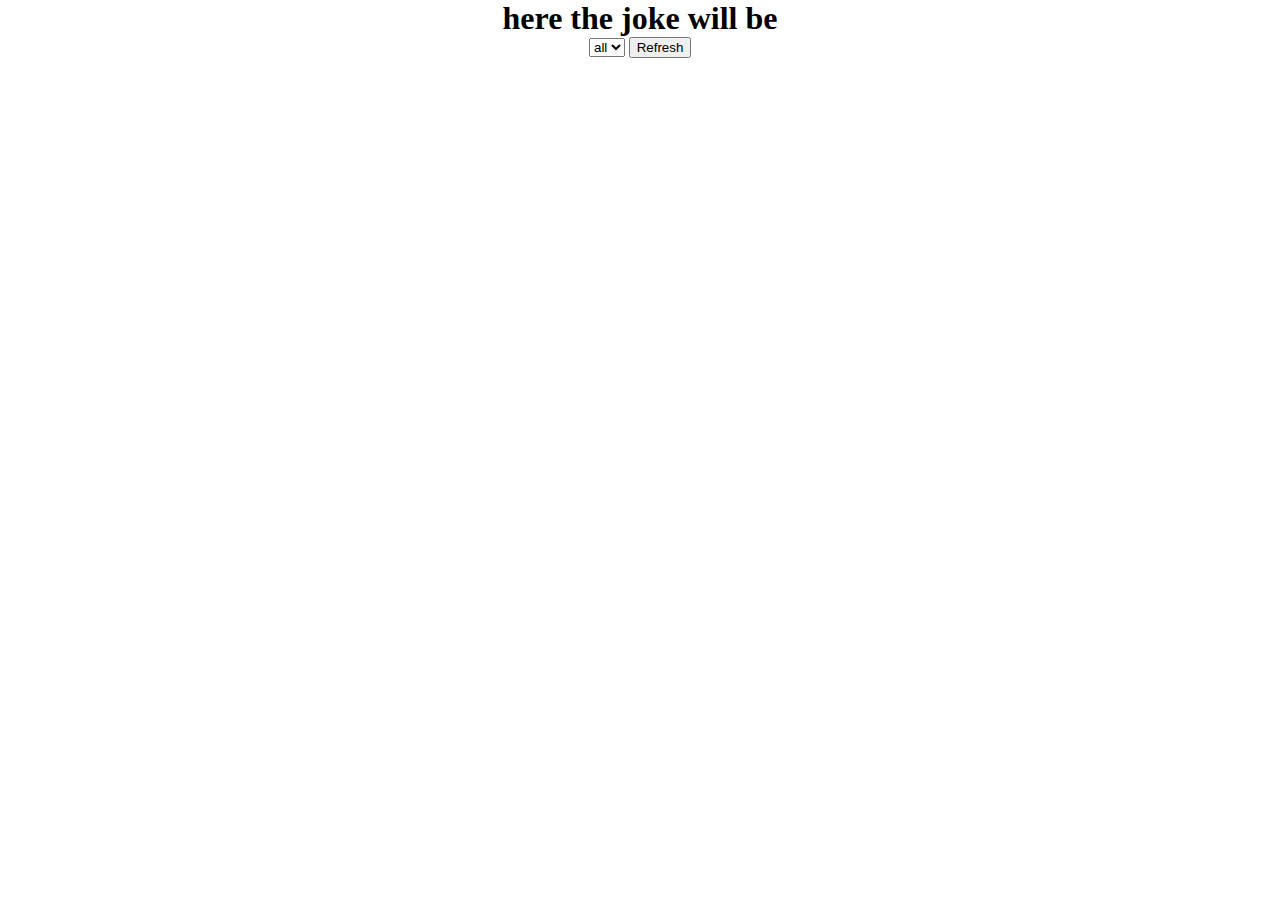
<file: index.html>
<!DOCTYPE html>
<html lang="en">
<head>
    <meta charset="UTF-8">
    <meta http-equiv="X-UA-Compatible" content="IE=edge">
    <meta name="viewport" content="width=device-width, initial-scale=1.0">
    <title>API</title>
    <link rel="stylesheet" href="style.css">
    <script src="index.js" defer></script>
</head>
<body>
    <h1>here the joke will be</h1>
    
    <select  id="catagory">
       <option value="all">all</option>
    </select>
    <button>Refresh</button>
    


</body>
</html>
</file>
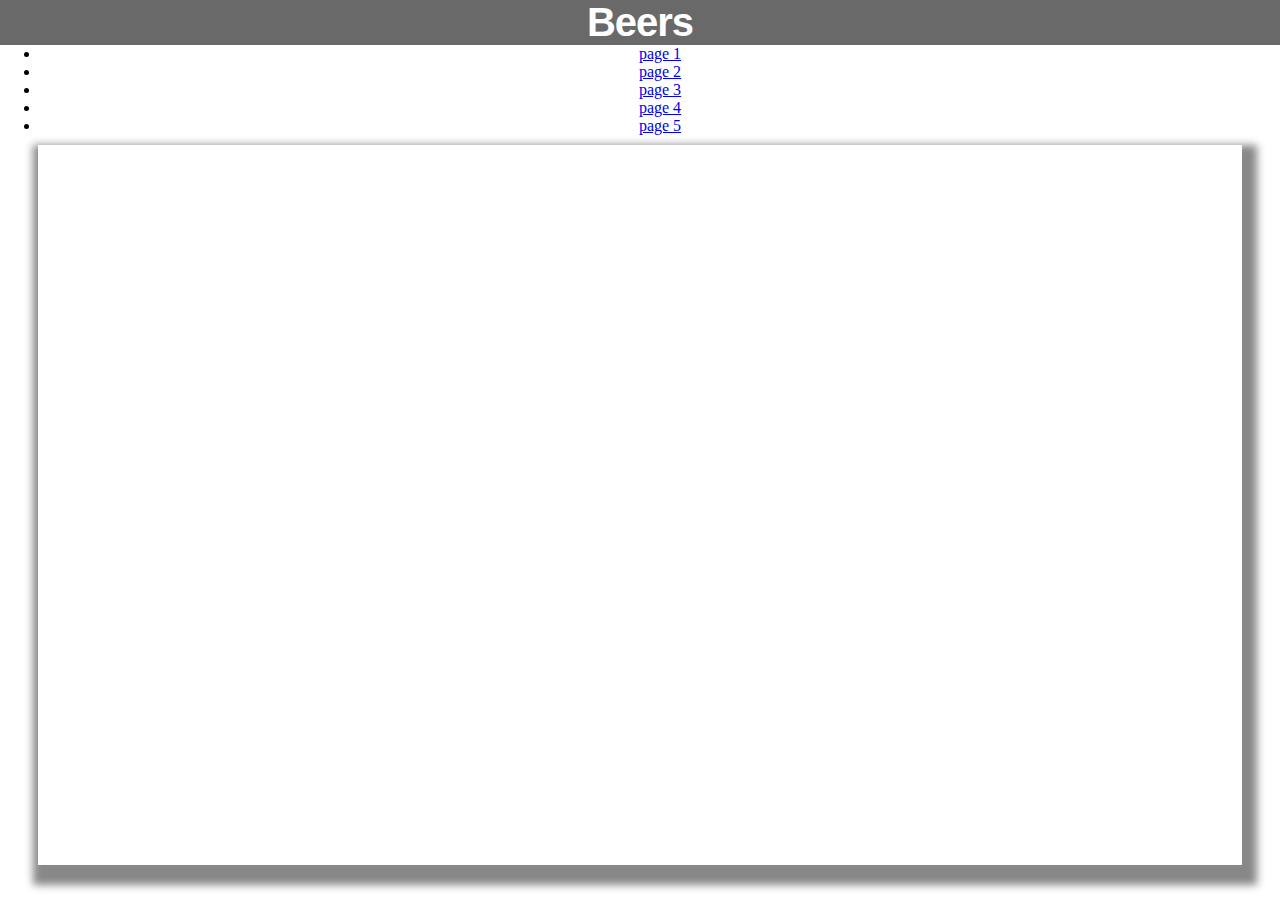
<file: BeerIndex.html>
<!DOCTYPE html>
<html lang="en">

<head>
    <meta charset="UTF-8">
    <meta http-equiv="X-UA-Compatible" content="IE=edge">
    <meta name="viewport" content="width=device-width, initial-scale=1.0">
    <title>Beers</title>
    <link href="https://cdn.jsdelivr.net/npm/bootstrap@5.1.3/dist/css/bootstrap.min.css" rel="stylesheet"
        integrity="sha384-1BmE4kWBq78iYhFldvKuhfTAU6auU8tT94WrHftjDbrCEXSU1oBoqyl2QvZ6jIW3" crossorigin="anonymous">
    <link rel="stylesheet" href="style.css">
    <script src="Beer.js" defer></script>
</head>

<body>
    <h1 class="headline">Beers</h1>
    <ul class="nav nav-tabs">
        
    </ul>
    <div class="AllBeers">
        <!-- <div class="BeerDiv">
            <img src="https://images.punkapi.com/v2/keg.png" alt="beer">  
        <h1>name</h1>
        <h2>15%</h2>
        <h3>קשות</h3>
        </div> -->

    </div>
</body>

</html>
</file>
<file: style.css>
* {
  margin: 0;
  -webkit-box-sizing: 0;
          box-sizing: 0;
  text-align: center;
  -webkit-box-align: center;
      -ms-flex-align: center;
          align-items: center;
}

::-webkit-scrollbar {
  width: 2px;
}

/* Track */
::-webkit-scrollbar-track {
  -webkit-box-shadow: inset 0 0 5px grey;
          box-shadow: inset 0 0 5px grey;
  border-radius: 5px;
}

/* Handle */
::-webkit-scrollbar-thumb {
  background: red;
  border-radius: 5px;
}

/* Handle on hover */
::-webkit-scrollbar-thumb:hover {
  background: #a78b8b;
}

.headline {
  width: 100%;
  font-family: "Arial Black", sans-serif;
  font-size: 2.5em;
  letter-spacing: -1px;
  background-color: rgba(0, 0, 0, 0.589);
  color: white;
}

button:hover {
  color: rebeccapurple;
}

.AllBeers {
  display: -webkit-box;
  display: -ms-flexbox;
  display: flex;
  -webkit-box-pack: center;
      -ms-flex-pack: center;
          justify-content: center;
  -ms-flex-wrap: wrap;
      flex-wrap: wrap;
  overflow-y: scroll;
  width: 94vw;
  height: 80vh;
  margin: 10px 0 3vw 3vw;
  -webkit-box-shadow: 5px 10px 8px 10px #888888;
          box-shadow: 5px 10px 8px 10px #888888;
}

.AllBeers .BeerDiv {
  width: 15vw;
  height: 45vh;
  border: 1px black solid;
  margin: 10px;
  -ms-flex-wrap: wrap;
      flex-wrap: wrap;
  overflow-wrap: break-word;
  overflow-y: auto;
  overflow-x: hidden;
}

.AllBeers .BeerDiv img {
  width: 100%;
  height: 50%;
  margin: 5px;
  -o-object-fit: contain;
     object-fit: contain;
}
/*# sourceMappingURL=style.css.map */
</file>
